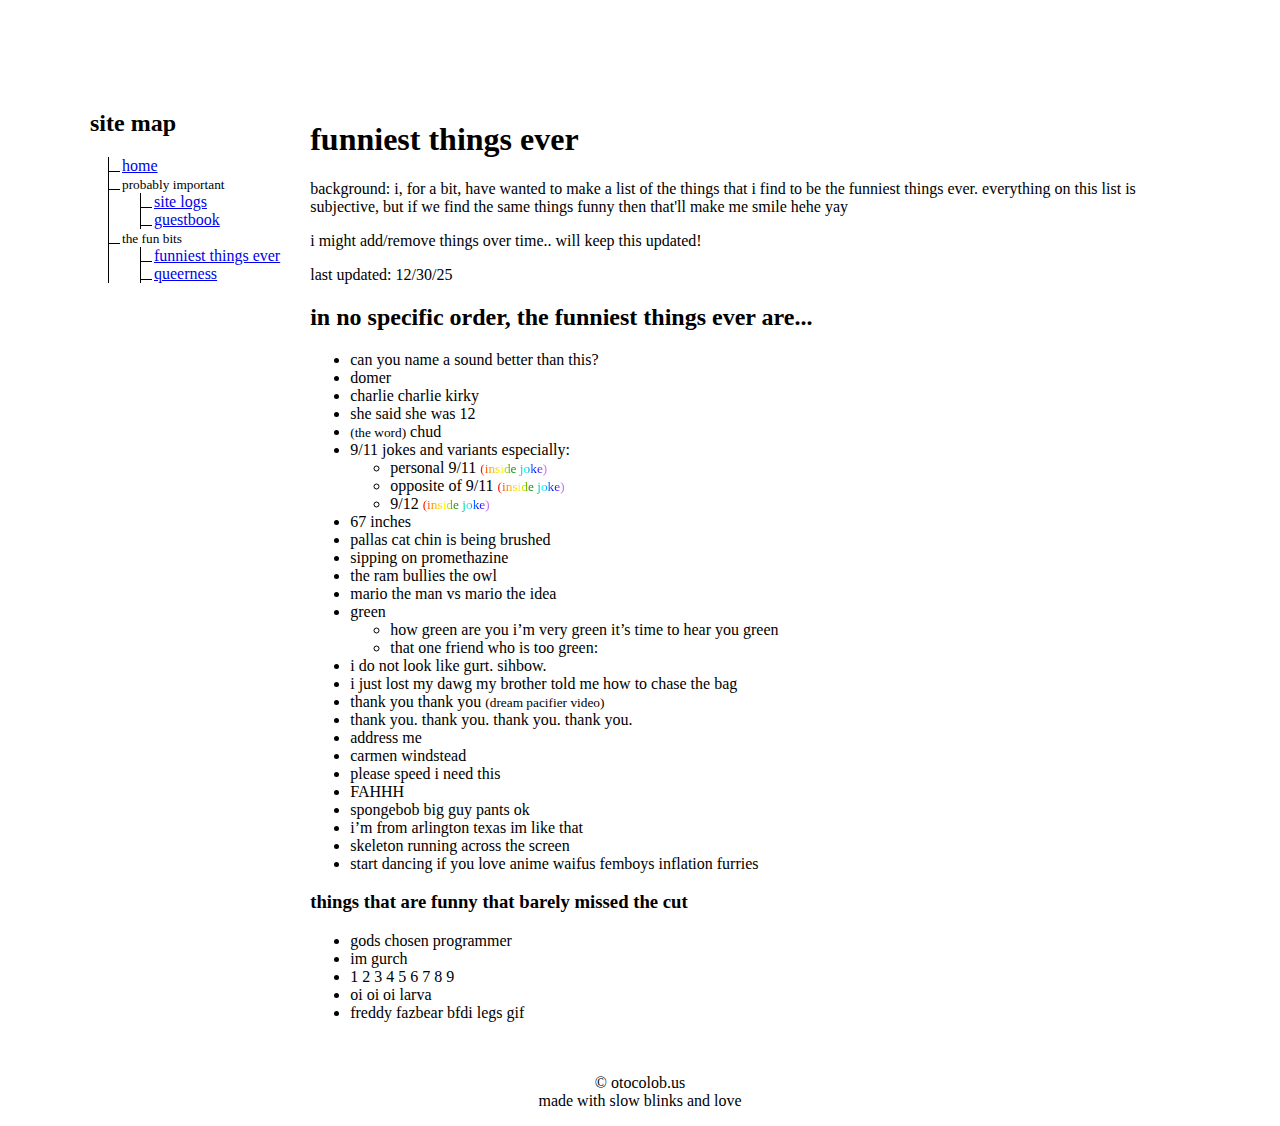
<file: funny.html>
<!DOCTYPE html>
<html lang="en">

<head>
  <meta charset="UTF-8" />
  <title>otocolob.us</title>
  <meta name="viewport" content="width=device-width, initial-scale=1.0" />
  <style>
    body {
      margin: 0;
      padding-left: 5em;
      padding-right: 5em;
      padding-top: 5em;
    }

    .layout {
      display: flex;
    }

    aside {
      padding: 10px;
    }

  /* the side thingy */
    aside ul {
      list-style: none;
      margin: 0;
      padding-left: 18px;
    }

    aside li {
      position: relative;
      padding-left: 14px;
      /* margin: 3px 0; */
    }

    aside li::before {
      content: "";
      position: absolute;
      left: 0;
      top: 0;
      bottom: 0;
      border-left: 1px solid black;
    }

    aside li::after {
      content: "";
      position: absolute;
      left: 0;
      top: 0.9em;
      width: 12px;
      border-top: 1px solid black;
    }

    main {
      flex: 1;
      padding: 20px;
    }

    footer {
      text-align: center;
    }

    /* inside joke */
    .rainbow {
  font-size: smaller;
  display: inline-block;
  background: linear-gradient(
    90deg,
    red,
    orange,
    yellow,
    green,
    cyan,
    blue,
    violet
  );
  -webkit-background-clip: text;
  background-clip: text;
  color: transparent;
}

  </style>
</head>

<body>

  <div class="layout">
    <aside>
                <h2>site map</h2>
                <ul>
                    <li><a href="index.html">home</a></li>
                    <li>
                        <small>probably important</small>
                        <ul>
                            <li><a href="logs.html">site logs</a></li>
                            <li><a href="guestbook.html">guestbook</a></li>
                        </ul>
                    <li><small>the fun bits</small>
                        <ul>
                            <li><a href="funny.html">funniest things ever</a></li>
                            <li><a href="gay.html">queerness</a></li>
                        </ul>
                    </li>
            </aside>

    <main>
      <h1>funniest things ever</h1>
      <p>background: i, for a bit, have wanted to make a list of the things that i find to be the funniest things ever. everything on this list is subjective, but if we find the same things funny then that'll make me smile hehe yay</p>
      <p>i might add/remove things over time.. will keep this updated!</p>
      <p>last updated: 12/30/25</p>
      <h2>in no specific order, the funniest things ever are...</h2>
      <ul>
  <li>can you name a sound better than this?</li>
  <li>domer</li>
  <li>charlie charlie kirky</li>
  <li>she said she was 12</li>
  <li><small>(the word)</small> chud</li>
  <li>9/11 jokes and variants especially:
    <ul>
      <li>personal 9/11 <div class="rainbow">(inside joke)</div></li>
      <li>opposite of 9/11 <div class="rainbow">(inside joke)</div></li>
      <li>9/12 <div class="rainbow">(inside joke)</div></li>
    </ul>
  </li>
  <li>67 inches</li>
  <li>pallas cat chin is being brushed</li>
  <li>sipping on promethazine</li>
  <li>the ram bullies the owl</li>
  <li>mario the man vs mario the idea</li>
  <li>green</li>
  <ul>
    <li>how green are you i’m very green it’s time to hear you green</li>
    <li>that one friend who is too green:</li>
  </ul>
  <li>i do not look like gurt. sihbow.</li>
  <li>i just lost my dawg my brother told me how to chase the bag</li>
  <li>thank you thank you <small>(dream pacifier video)</small></li>
  <li>thank you. thank you. thank you. thank you.</li>
  <li>address me</li>
  <li>carmen windstead</li>
  <li>please speed i need this</li>
  <li>FAHHH</li>
  <li>spongebob big guy pants ok</li>
  <li>i’m from arlington texas im like that</li>  
  <li>skeleton running across the screen</li>
  <li>start dancing if you love anime waifus femboys inflation furries</li>
</ul>
<h3>things that are funny that barely missed the cut</h3>
<ul>
  <li>gods chosen programmer</li>
  <li>im gurch</li>
  <li>1 2 3 4 5 6 7 8 9</li>
  <li>oi oi oi larva</li>
  <li>freddy fazbear bfdi legs gif</li>
</ul>
      </main>
  </div>

  <footer>
    <p>© otocolob.us<br>
      made with slow blinks and love</p>
  </footer>

</body>

</html>
</file>
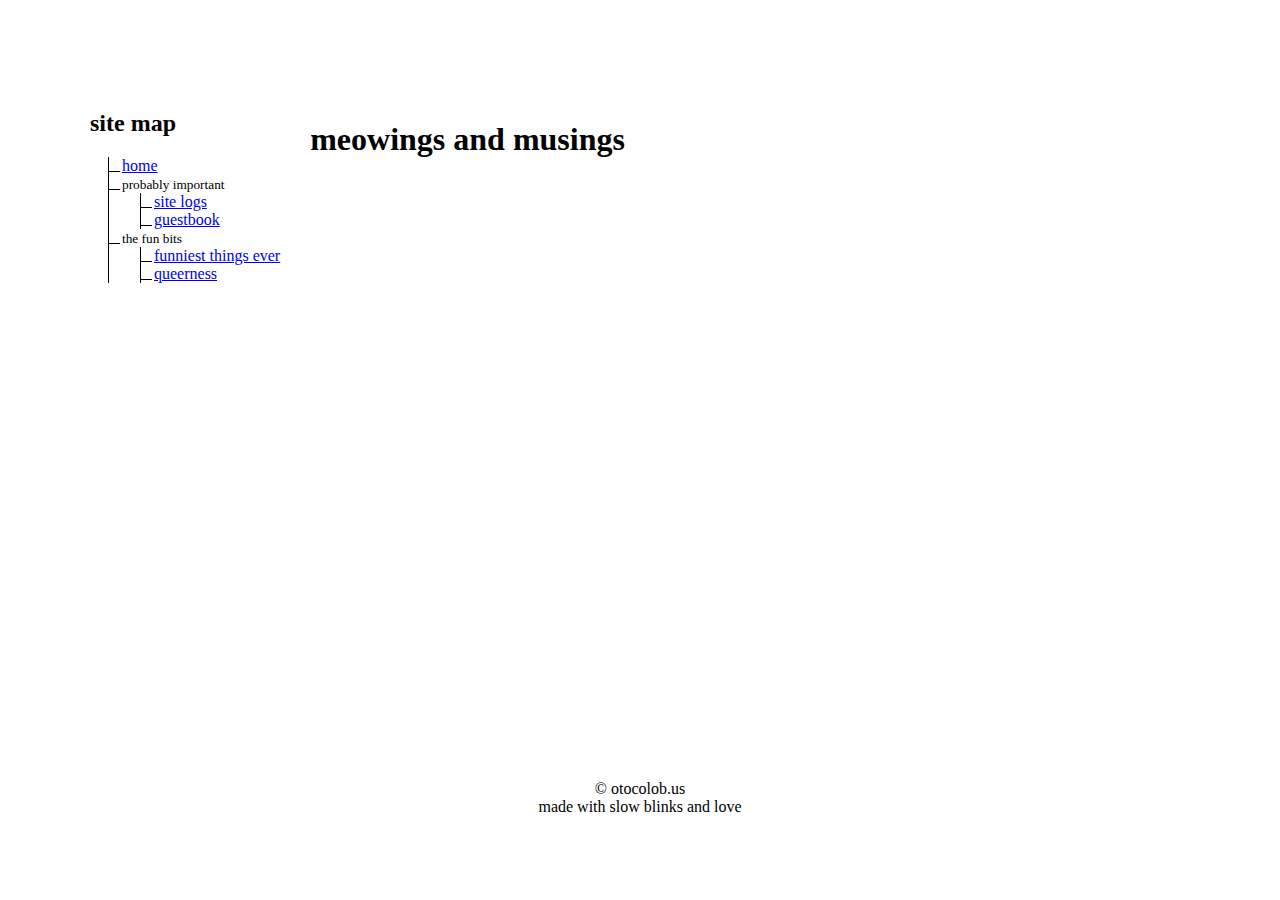
<file: guestbook.html>
<!DOCTYPE html>
<html lang="en">

<head>
  <meta charset="UTF-8" />
  <title>otocolob.us</title>
  <meta name="viewport" content="width=device-width, initial-scale=1.0" />
  <style>
    body {
      margin: 0;
      padding-left: 5em;
      padding-right: 5em;
      padding-top: 5em;
    }

    .layout {
      display: flex;
    }

    aside {
      padding: 10px;
    }

  /* the side thingy */
    aside ul {
      list-style: none;
      margin: 0;
      padding-left: 18px;
    }

    aside li {
      position: relative;
      padding-left: 14px;
      /* margin: 3px 0; */
    }

    aside li::before {
      content: "";
      position: absolute;
      left: 0;
      top: 0;
      bottom: 0;
      border-left: 1px solid black;
    }

    aside li::after {
      content: "";
      position: absolute;
      left: 0;
      top: 0.9em;
      width: 12px;
      border-top: 1px solid black;
    }

    main {
      flex: 1;
      padding: 20px;
    }

    footer {
      text-align: center;
    }
  </style>
</head>

<body>

  <div class="layout">
   <aside>
                <h2>site map</h2>
                <ul>
                    <li><a href="index.html">home</a></li>
                    <li>
                        <small>probably important</small>
                        <ul>
                            <li><a href="logs.html">site logs</a></li>
                            <li><a href="guestbook.html">guestbook</a></li>
                        </ul>
                    <li><small>the fun bits</small>
                        <ul>
                            <li><a href="funny.html">funniest things ever</a></li>
                            <li><a href="gay.html">queerness</a></li>
                        </ul>
                    </li>
            </aside>

    <main>
      <h1>meowings and musings</h1>
      <iframe src="https://otocolobus.atabook.org/" style="width: 50vw; height: 35rem; border: 0px solid;"></iframe>
    </main>
  </div>

  <footer>
    <p>© otocolob.us<br>
      made with slow blinks and love</p>
  </footer>

</body>

</html>
</file>
